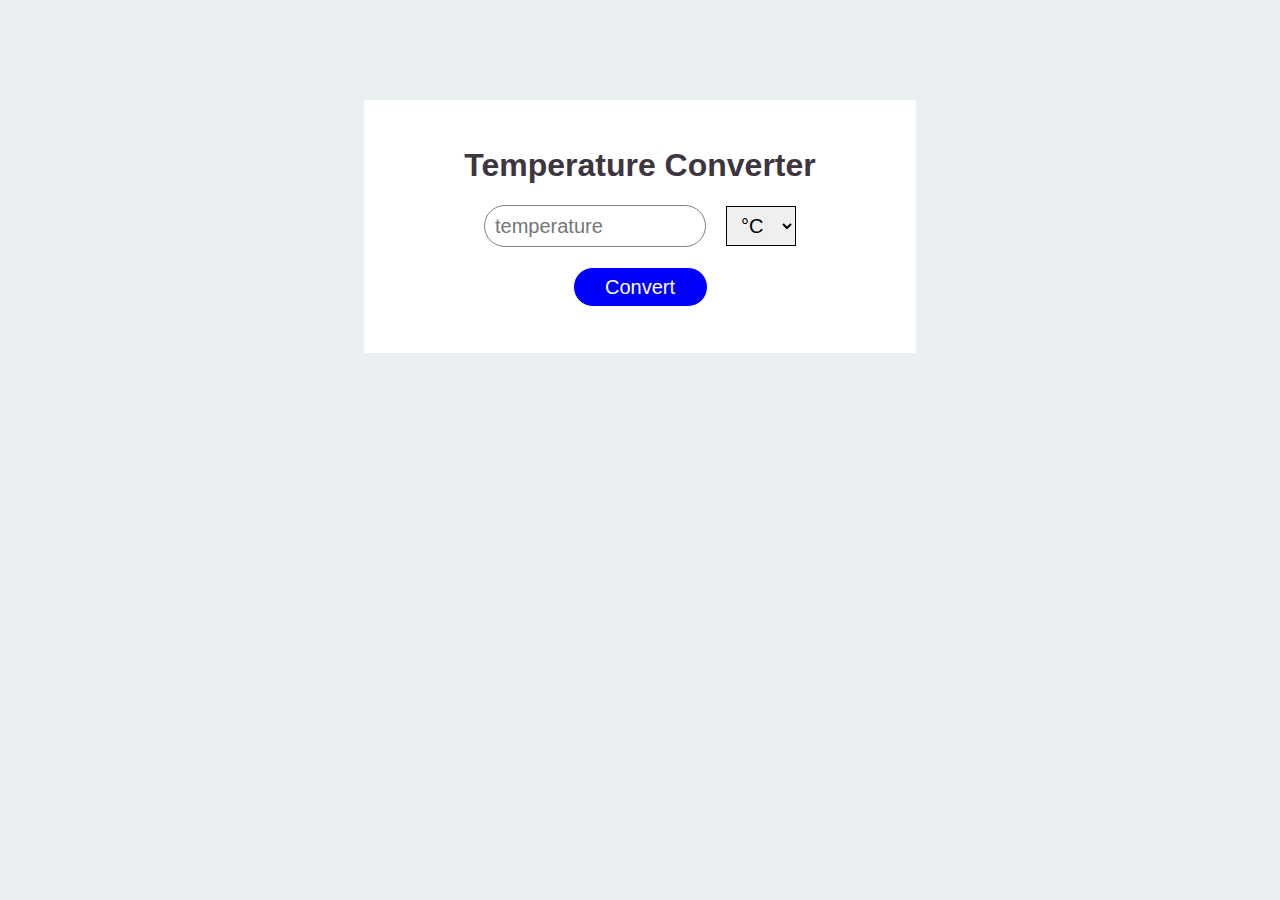
<file: index.html>
<!DOCTYPE html>
<html lang="en">

<head>
    <meta charset="UTF-8">
    <meta name="viewport" content="width=device-width, initial-scale=1.0">
    <link rel="stylesheet" href="tempt_converter.css">
    <title>Temperature Converter</title>
</head>

<body>
    <div class="container">
        <h1>Temperature Converter</h1>
        <div class="input-section">
            <input type="text" id="temperature-input" placeholder="temperature">
            <select id="unit-select">
          <option value="celsius">°C</option>
          <option value="fahrenheit">°F</option>
        </select>
        </div>
        <button id="convert-button">Convert</button>
        <div id="result-display"></div>
    </div>
    <script src="Temperature_converter.js"></script>
</body>

</html>
</file>
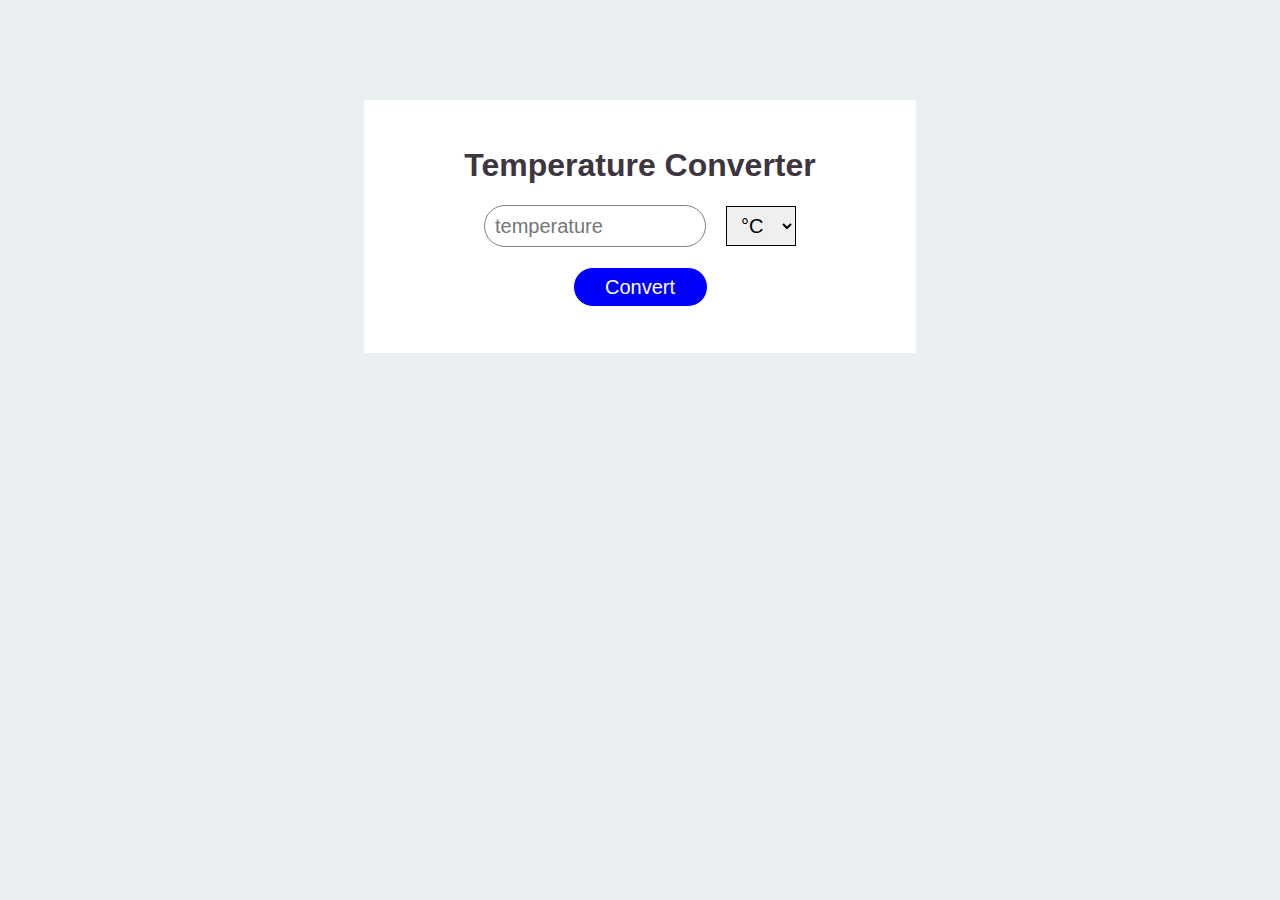
<file: Temperature_converter_website.html>
<!DOCTYPE html>
<html lang="en">

<head>
    <meta charset="UTF-8">
    <meta name="viewport" content="width=device-width, initial-scale=1.0">
    <link rel="stylesheet" href="tempt_converter.css">
    <title>Temperature Converter</title>
</head>

<body>
    <div class="container">
        <h1>Temperature Converter</h1>
        <div class="input-section">
            <input type="text" id="temperature-input" placeholder="temperature">
            <select id="unit-select">
          <option value="celsius">°C</option>
          <option value="fahrenheit">°F</option>
        </select>
        </div>
        <button id="convert-button">Convert</button>
        <div id="result-display"></div>
    </div>
    <script src="Temperature_converter.js"></script>
</body>

</html>
</file>
<file: tempt_converter.css>
body {
    font-family: Arial, sans-serif;
    margin: 0;
    padding: 0;
    background-color: rgb(234, 240, 242);
}

h1 {
    color: #3d3540;
    font-family: Arial, Helvetica, sans-serif;
}

.container {
    width: 500px;
    margin: 100px auto;
    padding: 2%;
    text-align: center;
    background-color: white;
    /* background-color: #d4d4d4; */
    /* border: solid; */
    /* border-color: #3d3540; */
    border: none;
    /* border-radius: 20px; */
}

.input-section {
    display: flex;
    justify-content: center;
    align-items: center;
    margin-bottom: 20px;
    
}

input[type="text"] {
    width: 200px;
    height: 40px;
    font-size: 20px;
    padding: 0 10px;
    margin-right: 20px;
    border: 0.2px solid gray;
    border-radius: 50px;
}

select {
    width: 70px;
    height: 40px;
    font-size: 20px;
    padding: 0 10px;
    border: solid 1px;
}

button {
    width: 27%;
    height: 40px;
    background-color: blue;
    color: white;
    border-radius: 50px;
    font-size: 20px;
    border: none;
    border: 0.5px solid white;
   
}
button:hover{
    background-color: white;
    color: blue;
    border: 0.5px solid blue;
}

#result-display {
    margin-top: 20px;
    font-size: 20px;
}
</file>
